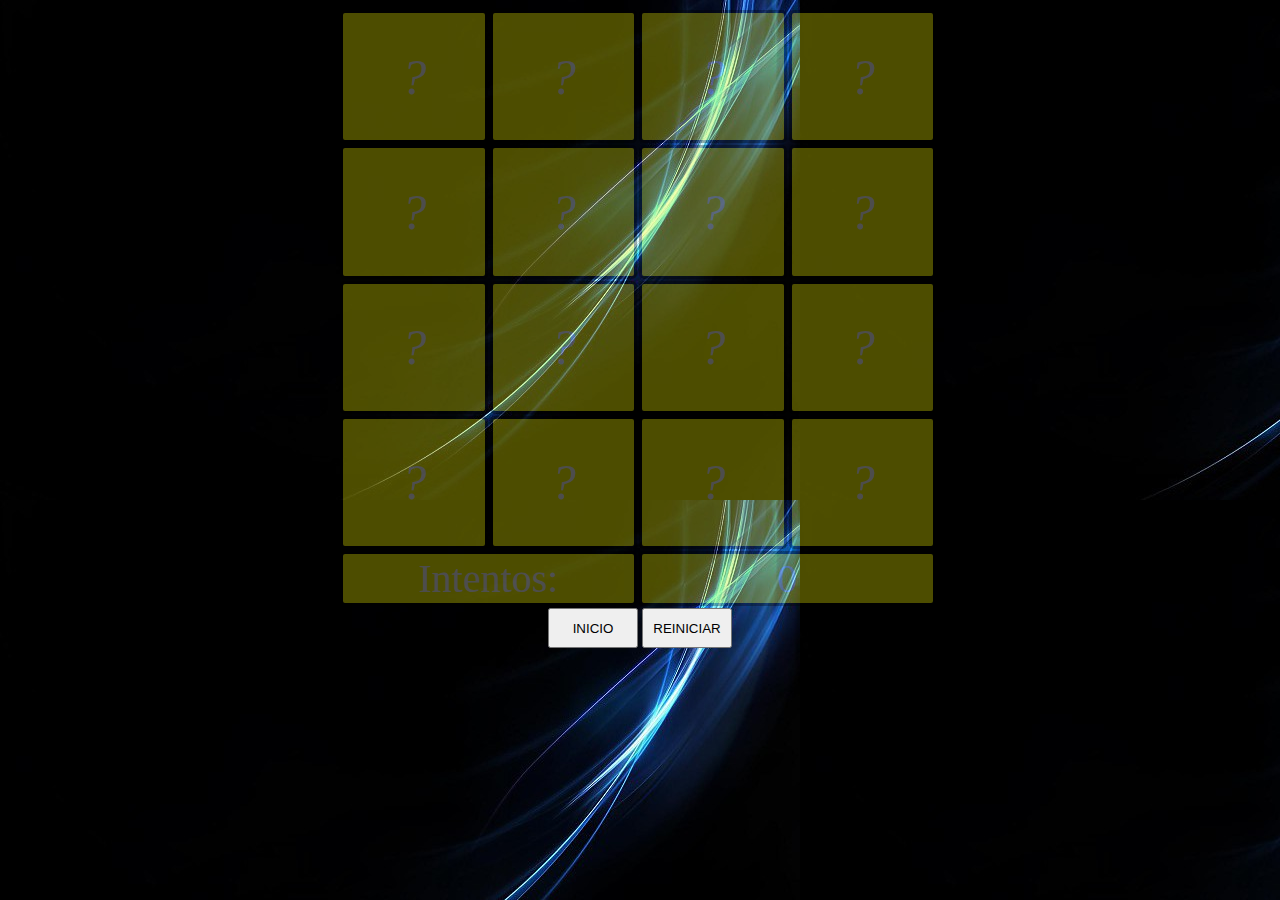
<file: JUEGO PROPUESTO/index.html>
<!DOCTYPE html>
<html lang="en">

<head>
  	<meta charset="UTF-8">


<link href="style.css" rel="stylesheet" type="text/css" />
  	<title>Proyecto</title>
</head>
<body>

	  <div id="tablero" class ="tablero">
		  <table>
        <tr>
          <td id="0" class="letra" onclick="girarCarta()" data-valor="valor">?</td>
          <td id="1" class="letra" onclick="girarCarta()" data-valor="valor">?</td>
          <td id="2" class="letra" onclick="girarCarta()" data-valor="valor">?</td>
          <td id="3" class="letra" onclick="girarCarta()" data-valor="valor">?</td>
        </tr>
        <tr>
          <td id="4" class="letra" onclick="girarCarta()" data-valor="valor">?</td>
          <td id="5" class="letra" onclick="girarCarta()" data-valor="valor">?</td>
          <td id="6" class="letra" onclick="girarCarta()" data-valor="valor">?</td>
          <td id="7" class="letra" onclick="girarCarta()" data-valor="valor">?</td>
        </tr>
        <tr>
          <td id="8" class="letra" onclick="girarCarta()" data-valor="valor">?</td>
          <td id="9" class="letra" onclick="girarCarta()" data-valor="valor">?</td>
          <td id="10" class="letra" onclick="girarCarta()" data-valor="valor">?</td>
          <td id="11" class="letra" onclick="girarCarta()" data-valor="valor">?</td>
        </tr>
        <tr>
          <td id="12" class="letra" onclick="girarCarta()" data-valor="valor">?</td>
          <td id="13" class="letra" onclick="girarCarta()" data-valor="valor">?</td>
          <td id="14" class="letra" onclick="girarCarta()" data-valor="valor">?</td>
          <td id="15" class="letra" onclick="girarCarta()" data-valor="valor">?</td>
        </tr>
	 <tr>
		<td colspan ="2">
			Intentos:
		</td>
		<td colspan="2" id="try" data-valor="0">
			0
		</td>
	 </tr>
    		</table>
	  </div>
  <div class="centrar">
    <input type="button" value="INICIO" onclick="iniciarJuego()" />	
    <input type="button" value="REINICIAR" onclick="resetearJuego()" />	
  </div>
</body>
  <script type="text/javascript" src="script.js"></script>
</html>
</file>
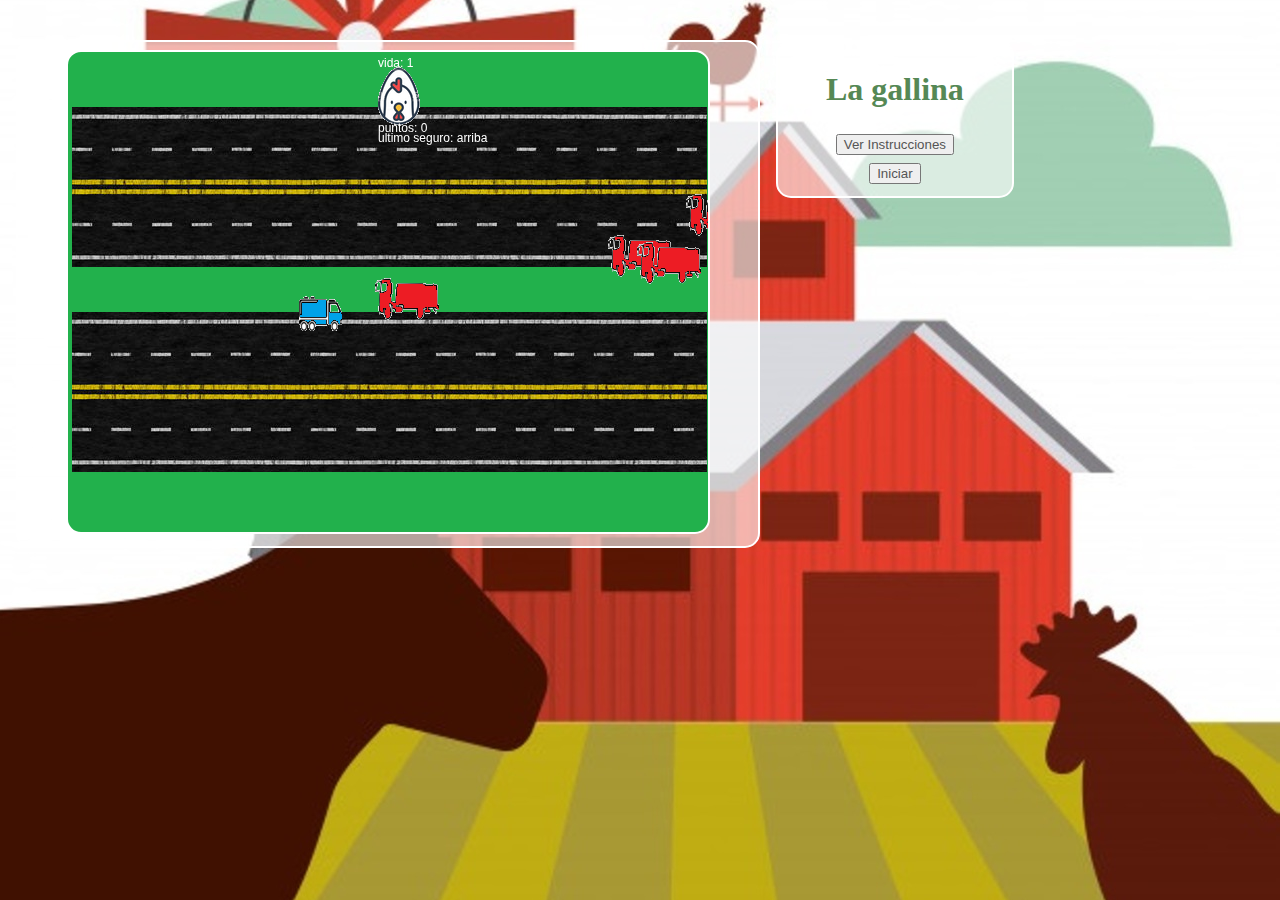
<file: La gallina/index.html>
<!DOCTYPE html>
<html lang="es">
	<head>
		<meta charset="utf-8">
		<meta name="description" content="Juego llorona">
		<meta name="keywords" content="canvas colisiones jquery ajax">
		<meta name="author" content="Alejandro Daza">
		<title>La gallinita veloz</title>
		
		<link rel="stylesheet" type="text/css" href="estilos/default.css" media="screen">
		<script src="js/jquery-1.11.0.min.js" language="JavaScript1.2"></script>
		<script src="js/quica.js" language="JavaScript1.2"></script>
		<script src="js/calaca.js" language="JavaScript1.2"></script>
		<script src="js/script.js" language="JavaScript1.2"></script>

		
		
	</head>
	<body>
		<section>
			<canvas id="mi_canvas" width="640" height="480">
				Tu navegador no es compatible
			</canvas>			
		</section>
		<section>
			<div id="popup" style="display: none;">
				<div class="content-popup">
					<div class="close"><a href="#" id="close"><img src="imagenes/close.png"/></a></div>
					<div>
					   <h2>Teclas de juego</h2>
					   <img src="imagenes/teclado.png"/>
					   <h2>Creditos</h2>
					   <p>Alejandro Paolo Daza Corredor</p>
						<p>UNIR</p>
						<p>Computación en el Cliente</p>
					</div>
				</div>
			</div>
			<h1>La gallina</h1>
			<button id="instrucciones">Ver Instrucciones</button><br>
			<button id="iniciar">Iniciar</button>
		</section>
		<audio id="pierde">
			<source src="sonidos/pierde_vida.ogg" type="audio/ogg">
			<source src="sonidos/pierde_vida.mp3" type="audio/mpeg">
			<source src="sonidos/pierde_vida.wav" type="audio/wav">
			Tu navegador no es compatible
		</audio>
		
		<img id="abajo" src="imagenes/delante.png"/>
		<img id="arriba" src="imagenes/atras.png"/>
		<img id="salto" src="imagenes/izq.png"/>
		<img id="sentado" src="imagenes/der.png"/>
		<img id="calaca_1" src="imagenes/mula.png"/>
		<img id="calaca_2" src="imagenes/camion.png"/>
		
		
	</body>
</html>
</file>
<file: JUEGO PROPUESTO/style.css>
#tablero {
	opacity: 0.3;
	width: 600px;
	height: 600px;
	margin-left:330px;
	color:white;
	font-size: 40px;
	text-align: center;
}
body {
 background-image: url("fondo1.jpg");
 background-color: #cccccc;
}
table {
	width: 100%;
	height: 100%;
	
}

td {
	width: 25%;
	height: 25%;
	background-color: yellow;
	border: 3px solid black;
	border-radius: 5px;
}

.letra {
	color: white;
	font-size: 50px;
	text-align: center;
	font-style: italic;
}

input {
	width: 90px;
	height: 40px;
}
.tablero {
	margin-left: 510px;

}
.centrar {
	margin-left: 540px;
}
</file>
<file: La gallina/estilos/default.css>
body {
	background-color:#000000;
	background:#000000 url('../imagenes/city.png') no-repeat right center;
	text-align: center;
}

h1, h3{
	color:#558855;
}

section {
	float:left;
	clear:none;
	background:url('../imagenes/trasparente.png');
	border:2px solid;
	border-color:#ffffff;
	border-radius:15px;
	margin:2em 0.5em;
	padding:0.5em 3em;
	text-align: center;
}

canvas {
	background:url('../imagenes/fondo.png');
	color:#ffffff;
	border:2px solid;
	border-color:#ffffff;
	border-radius:15px;
}

p {
	color:#003300;
}

button {
	margin:0.3em;
	color:#555555;
}

#arriba, #abajo, #salto, #sentado, #calaca_1, #calaca_2 {
	display:none;
}

#popup {
    left: 0;
    position: absolute;
    top: 0;
    width: 100%;
    z-index: 1001;
}

.content-popup {
    margin:0px auto;
    margin-top:120px;
    position:relative;
    padding:10px;
    width:500px;
    min-height:250px;
    border-radius:25px;
    background:url('../imagenes/trasparente.png');
    box-shadow: 0 2px 5px #666666;
}

.content-popup h2 {
    color:#48484B;
    border-bottom: 1px solid #48484B;
    margin-top: 0;
    padding-bottom: 4px;
}

.popup-overlay {
    left: 0;
    position: absolute;
    top: 0;
    width: 100%;
    z-index: 999;
    display:none;
    background-color: #777777;
    cursor: pointer;
    opacity: 0.7;
}

.close {
    position: absolute;
    right: 15px;
}
</file>
